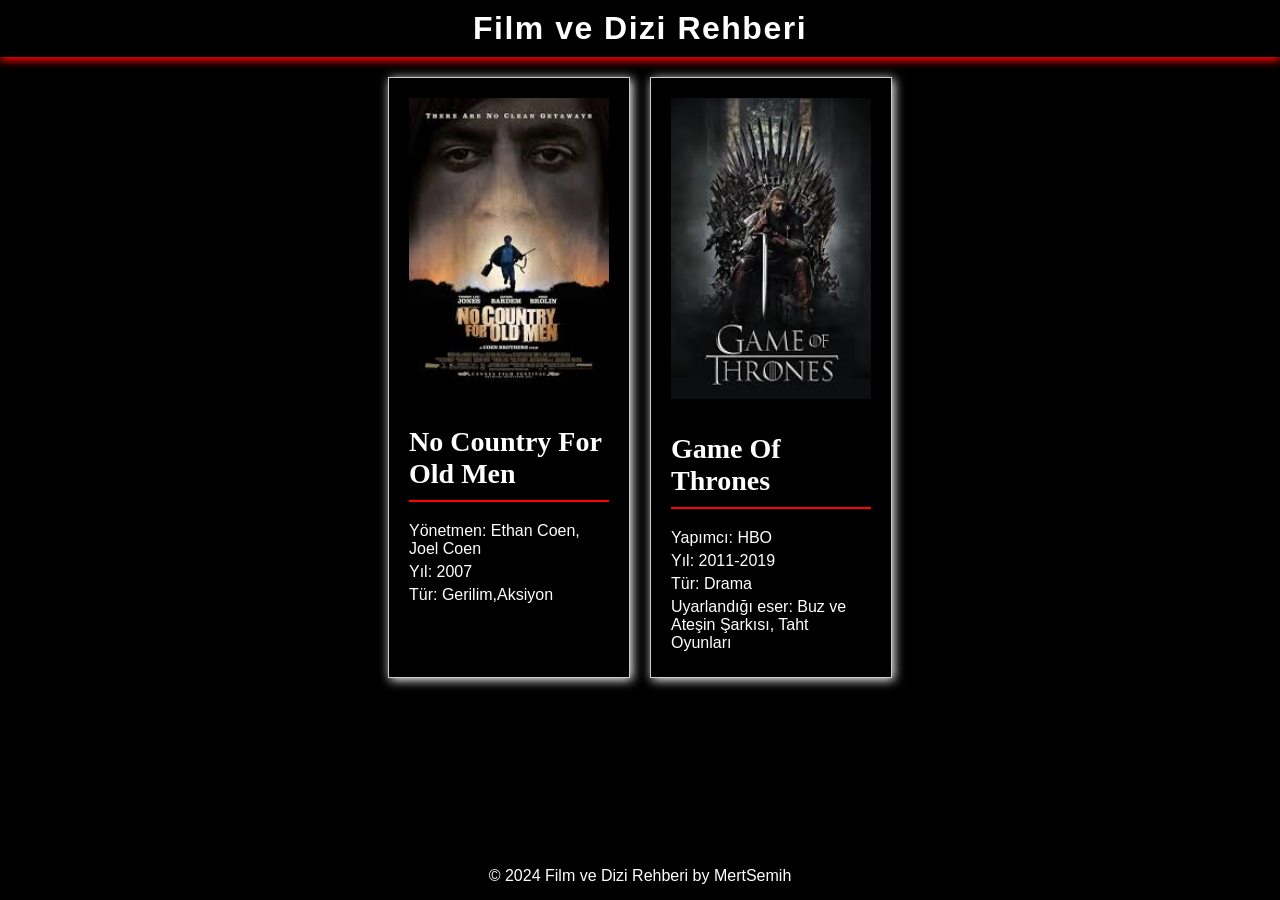
<file: index.html>
<!DOCTYPE html>
<html lang="tr">
<head>
    <meta charset="UTF-8">
    <meta name="viewport" content="width=device-width, initial-scale=1.0">
    <title>Film ve Dizi Rehberi</title>
    <link rel="stylesheet" href="styles.css">
</head>
<body>
    <header>
        <h1>Film ve Dizi Rehberi</h1>
    </header>
    <main>
        <section class="content">
            <article>
                
                <a href="film-bilgi.html">
                <img src="[data-uri]" alt="Film Poster" ></a>
                <h2>No Country For Old Men</h2>
                <p>Yönetmen: Ethan Coen, Joel Coen</p>
                <p>Yıl: 2007</p>
                <p>Tür: Gerilim,Aksiyon</p>
                <p></p>
            
            </article>
            <article>
                <a href="dizi-bilgi.html">
                <img src="[data-uri]" alt="Dizi Poster"></a>
                <h2>Game Of Thrones</h2>
                <p>Yapımcı: HBO</p>
                <p>Yıl: 2011-2019</p>
                <p>Tür: Drama</p>
                <p>Uyarlandığı eser: Buz ve Ateşin Şarkısı, Taht Oyunları</p>
                
            </article>
       
        </section>
    </main>
    <footer>
        <p>&copy; 2024 Film ve Dizi Rehberi by MertSemih</p>
    </footer>
</body>
</html>
</file>
<file: styles.css>
h2 {
    font-family: 'Georgia', serif;
    font-size: 28px;
    color: #ffffff;
    text-align: left;
    margin: 20px 0;
    border-bottom: 2px solid #fd0404;
    padding-bottom: 10px;
}
body {
    font-family: 'Arial', sans-serif;
    margin: 0;
    padding: 0;
    background-color: #000000;
    color: #ffffff;
    transition: background-color 0.5s ease;
}

header {
    background-color: #000000;
    color: #fff;
    padding: 10px 0;
    text-align: center;
    box-shadow: 0 4px 8px rgb(247, 0, 0);
    position: sticky;
    top: 0;
    z-index: 1000;
    animation: slideDown 1s ease-in-out;
}

h1 {
    margin: 0;
    font-size: 2em;
    letter-spacing: 1.5px;
}

main {
    padding: 20px;
}

.content {
    display: flex;
    flex-wrap: wrap;
    gap: 20px;
    justify-content: center;
    animation: fadeIn 1.5s ease-in-out;
}

article {
    background-color: #000000;
    border: 1px solid #ccc;
    padding: 20px;
    width: 200px;
    box-shadow: 2px 2px 10px rgb(255, 255, 255);
    transition: transform 0.3s ease, box-shadow 0.3s ease;
    animation: fadeInUp 1s ease forwards;
}

article:hover {
    transform: translateY(-10px);
    box-shadow: 4px 4px 20px rgba(0,0,0,0.2);
}

p {
    margin: 5px 0;
}

img {
    width: 100%;
    height: auto;
    border-bottom: 0px solid #ffffff;
    margin-bottom: 10px;
    transition: transform 0.3s ease;
}

img:hover {
    transform: scale(1.05);
}

footer {
    background-color: #000000;
    color: #fff;
    text-align: center;
    padding: 10px 0;
    position: fixed;
    width: 100%;
    bottom: 0;
    box-shadow: 0 -4px 8px rgba(0, 0, 0, 0.1);
}

.poster {
    width: 100%;
    max-width: 300px;  
    height: auto;  
    display: block;
    margin: 0;  
}


.info-content {
    max-width: 800px;
    margin: 20px auto;
    padding: 20px;
    background-color: #201b1b83;
    box-shadow: 0 4px 8px rgb(255, 0, 0);
}

.info-container {
    display: flex;
    flex-direction: row;
    gap: 20px;
}

.info-details {
    flex: 1;
    min-width: 200px; 
}

.info-details p {
    margin: 10px 0;
}

@keyframes fadeIn {
    0% {
        opacity: 0;
        transform: translateY(20px);
    }
    100% {
        opacity: 1;
        transform: translateY(0);
    }
}

@keyframes fadeInUp {
    0% {
        opacity: 0;
        transform: translateY(20px);
    }
    100% {
        opacity: 1;
        transform: translateY(0);
    }
}

@keyframes slideDown {
    0% {
        opacity: 0;
        transform: translateY(-50px);
    }
    100% {
        opacity: 1;
        transform: translateY(0);
    }
}
</file>
